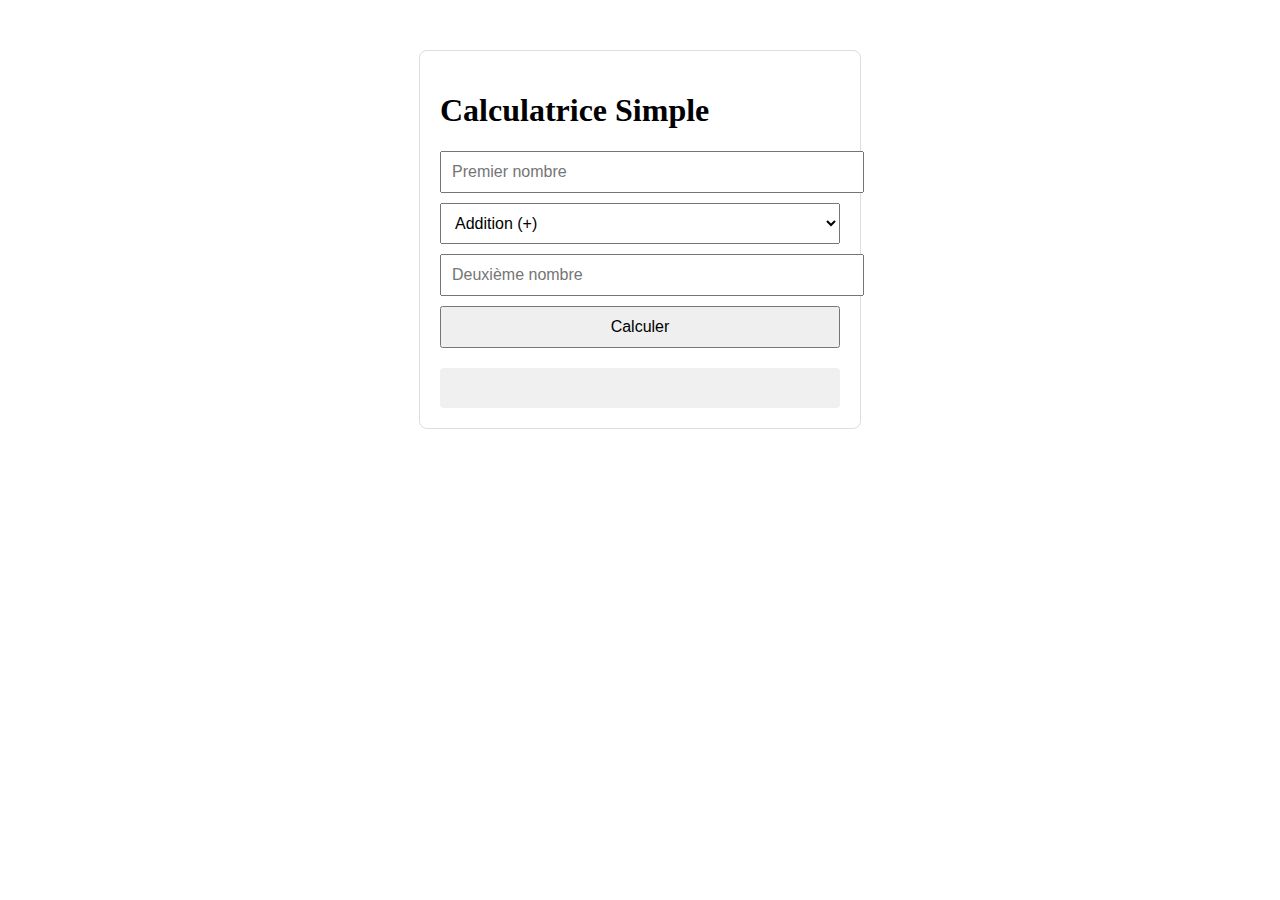
<file: src/index.html>
<!DOCTYPE html>
<html lang="fr">
<head>
<meta charset="UTF-8">
<meta name="viewport" content="width=device-width, initial-scale=1.0">
<title>Calculatrice Simple</title>
<link rel="stylesheet" href="style.css">
</head>
<body>
<div class="container">
<h1>Calculatrice Simple</h1>
<form id="calculator">
<input type="number" id="num1" placeholder="Premier nombre" required>
<select id="operation">
<option value="add">Addition (+)</option>
<option value="subtract">Soustraction (-)</option>
<option value="multiply">Multiplication (×)</option>
<option value="divide">Division (÷)</option>
</select>
<input type="number" id="num2" placeholder="Deuxième nombre" required>
<button type="submit" id="calculate">Calculer</button>
</form>
<div id="result"></div>
</div>
<script src="script.js"></script>
</body>
</html>
</file>
<file: src/style.css>
.container {
max-width: 400px;
margin: 50px auto;
padding: 20px;
border: 1px solid #ddd;
border-radius: 8px;
}
input, select, button {
display: block;
width: 100%;
margin: 10px 0;
padding: 10px;
font-size: 16px;
}
#result {
margin-top: 20px;
padding: 10px;
background-color: #f0f0f0;
border-radius: 4px;
min-height: 20px;
}
</file>
